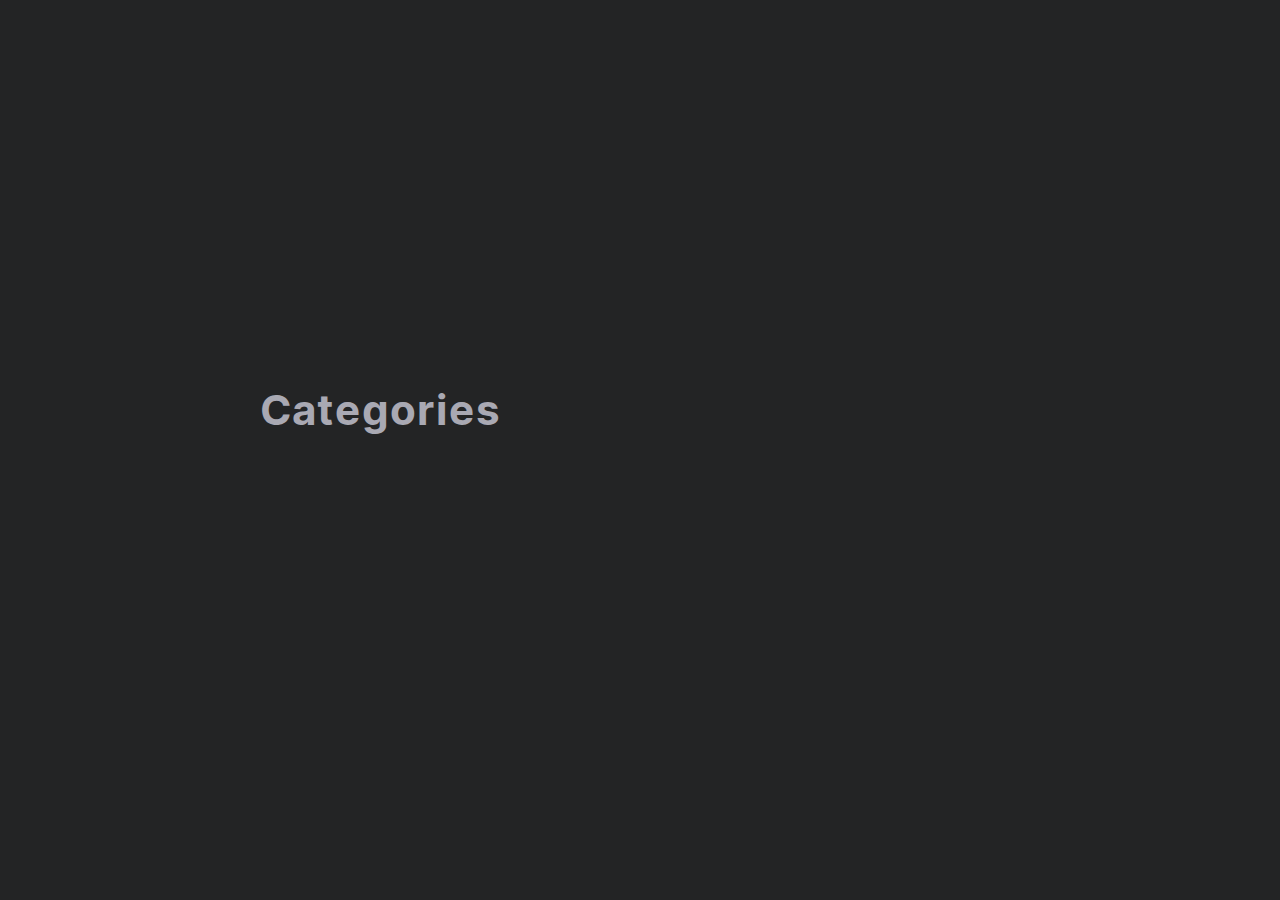
<file: categories/page/1/index.html>
<!DOCTYPE html>
<html lang="en-us">
  <head>
    <title>https://mprovenc.github.io/categories/</title>
    <link rel="canonical" href="https://mprovenc.github.io/categories/">
    <meta name="robots" content="noindex">
    <meta charset="utf-8">
    <meta http-equiv="refresh" content="0; url=https://mprovenc.github.io/categories/">
  </head>
</html>
</file>
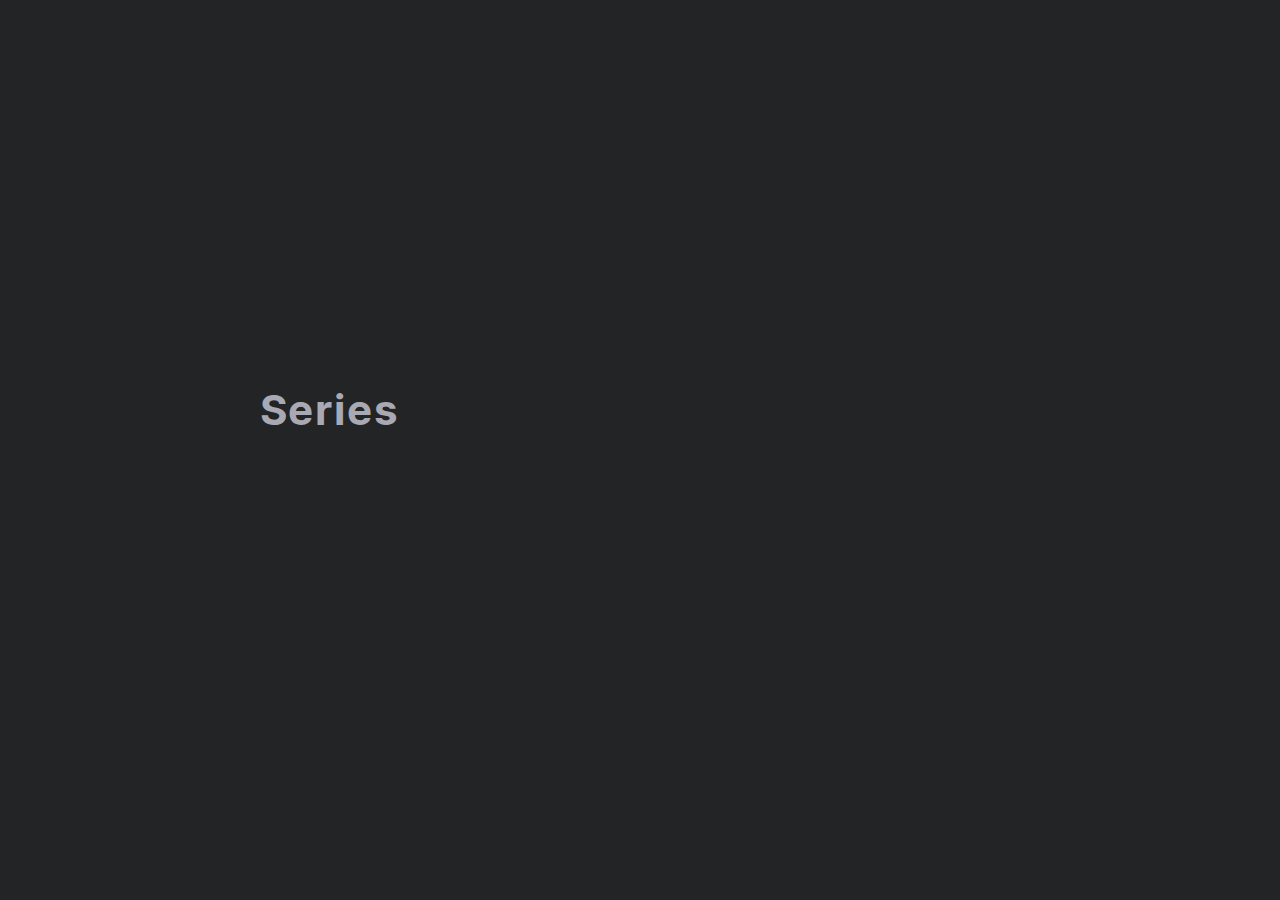
<file: series/page/1/index.html>
<!DOCTYPE html>
<html lang="en-us">
  <head>
    <title>https://mprovenc.github.io/series/</title>
    <link rel="canonical" href="https://mprovenc.github.io/series/">
    <meta name="robots" content="noindex">
    <meta charset="utf-8">
    <meta http-equiv="refresh" content="0; url=https://mprovenc.github.io/series/">
  </head>
</html>
</file>
